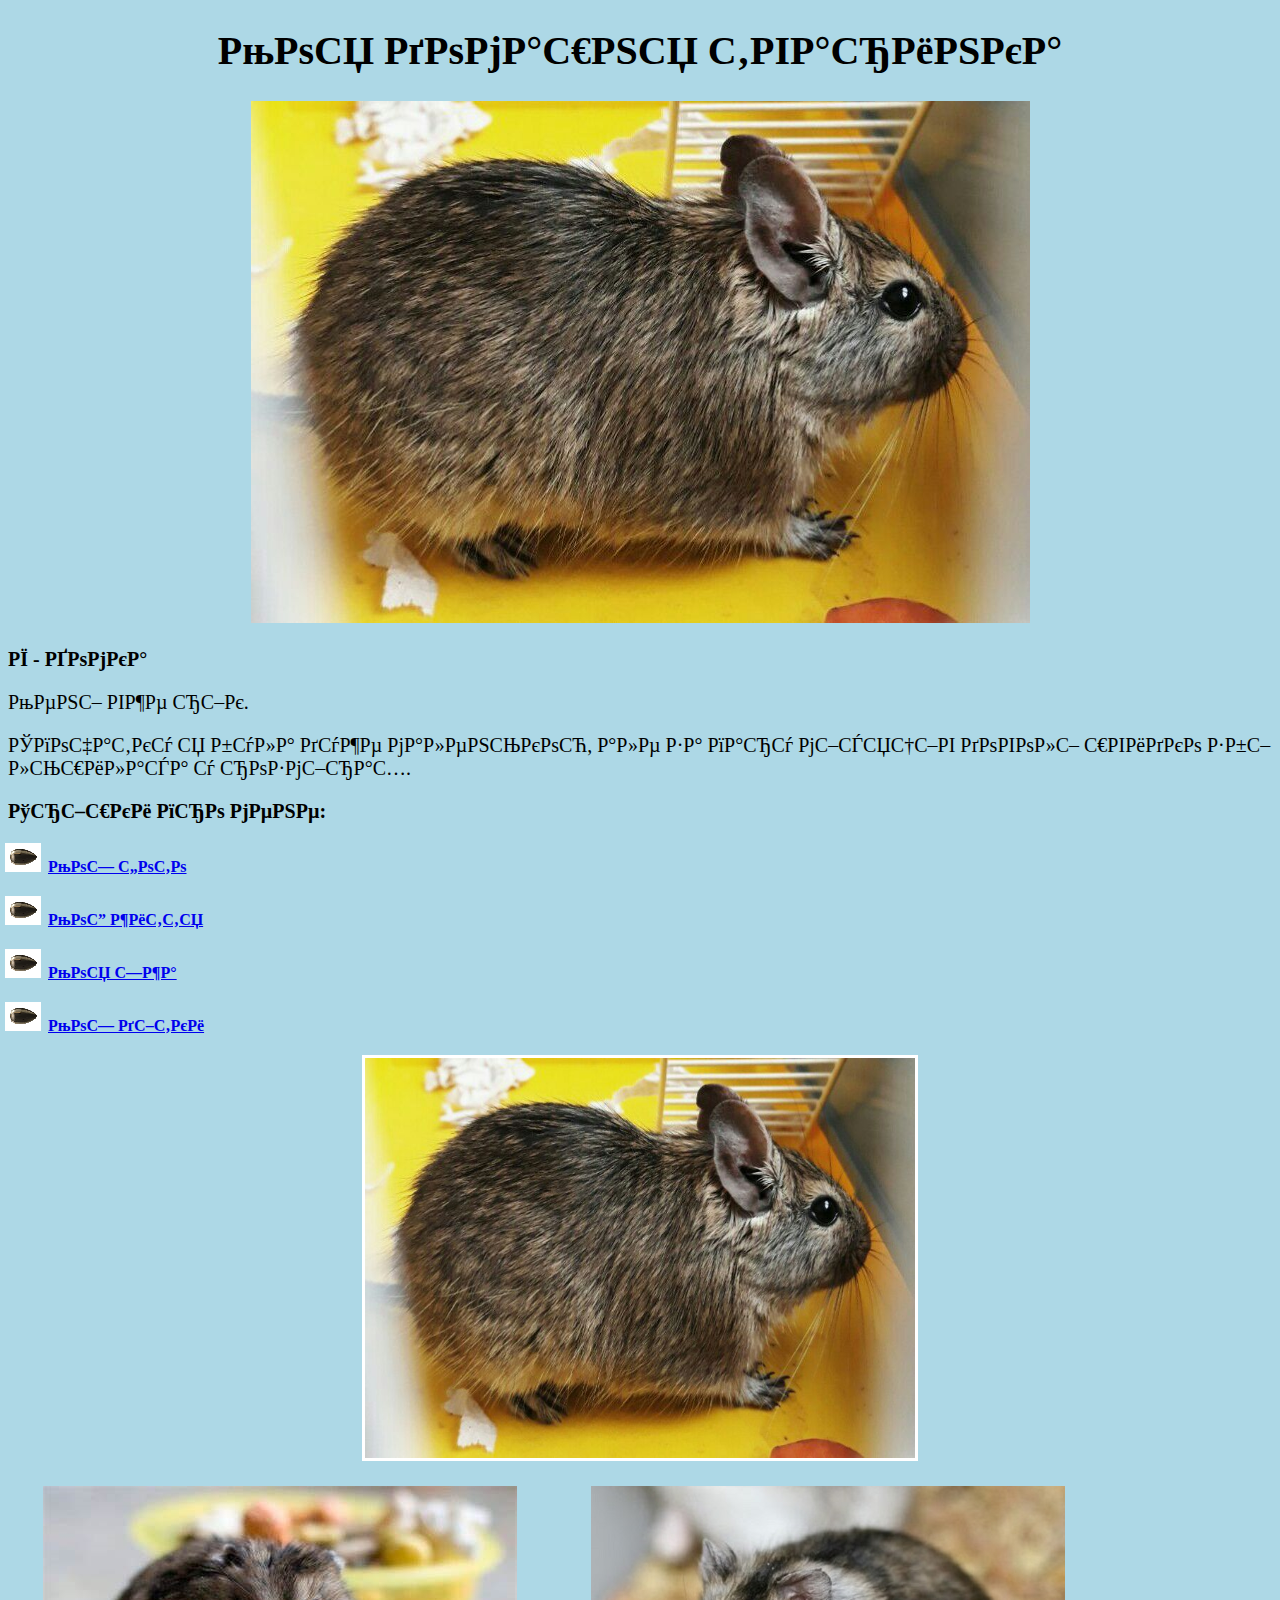
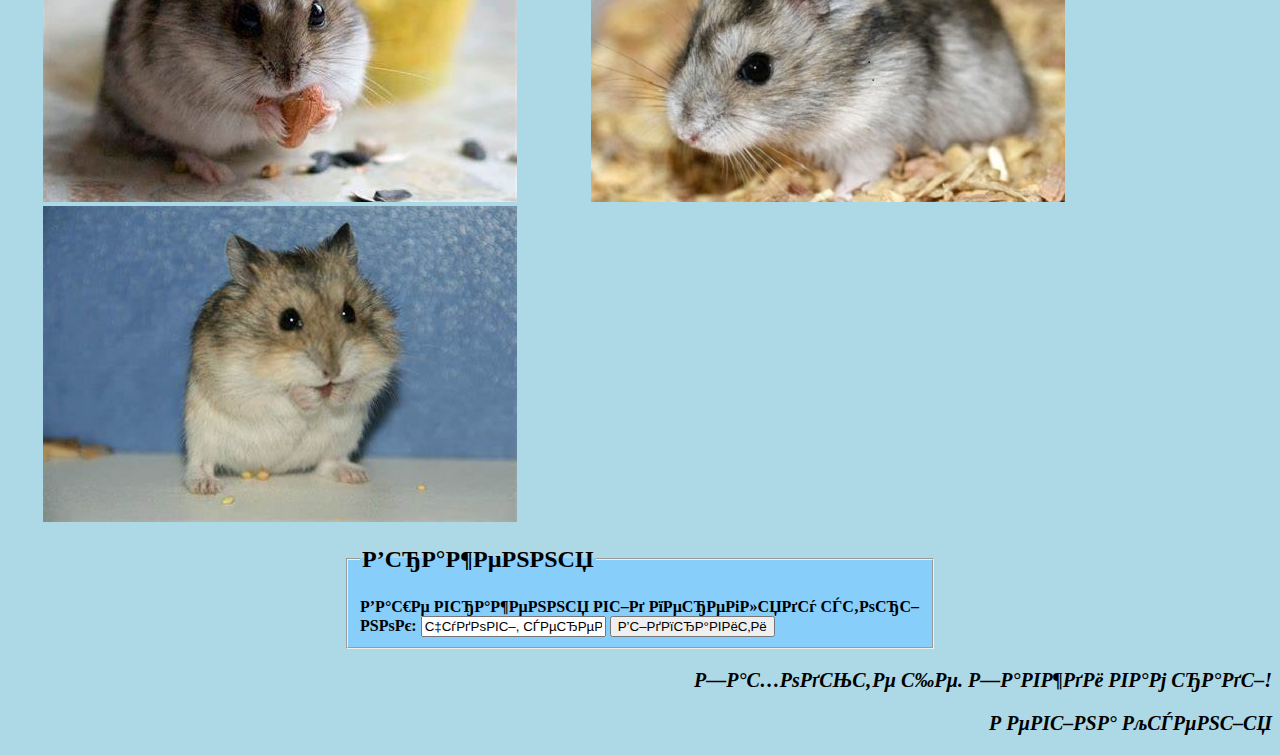
<file: index.html>
<!DOCTYPE HTML>
<HTML>
<!-Моя домашня тваринка>
<HEAD>
    <meta charset="windows-1251">
    <TITLE>Моя домашня тваринка</TITLE>
    <link rel="stylesheet" href="style.css">
</HEAD>
<BODY style="background-color: lightblue;">
    <h1>Моя домашня тваринка</h1>
    <p align="center"> <IMG SRC="1.jpg" alt="Хомка"> </p>
    <p> <b>Я - Хомка</b> <p>
    <p> Мені вже рік. </p>
    <p> Спочатку я була дуже маленькою, але за пару місяців доволі швидко збільшиласа у розмірах. </p>
    <p> <b> Трішки про мене: <b> </p>
    <p> <ul> <li> <a HREF="#My foto"> Мої фото </a> </li> </p>
    <p> <li> <a HREF="Life.html"> Моє життя </a> </li> </p>
    <p> <li> <a HREF="Food.html"> Моя їжа </a> </li> </p>
    <p> <li> <a HREF="Children.html"> Мої дітки </a> </li> </ul> </p>
    <SCRIPT type="text/javascript">
    window.setInterval (new_frame,2500);
    var inc = 1;
    var StartFrame = 1;
    var maxFrame = 12;
    function new_frame(){animate.src = "Gif/" + StartFrame + ".jpg";
                            StartFrame+=inc ;
                            if (StartFrame>maxFrame) {StartFrame=maxFrame ;
                                                          inc=-1;}
                            else if (StartFrame==0){StartFrame=1;
                                                      inc=1;}}
    </SCRIPT>
    <p align ="center"> <img id="animate" src ="Gif/1.jpg" width="550" height="400" style="border: 3px solid white;"> </p>
    <a NAME="My foto"> </a>
    <IMG SRC="2.jpg" hspace=35,0%>
    <IMG SRC="3.jpg" hspace=35,0%>
    <IMG SRC="4.jpg" hspace=35,0%>
    <fieldset>
    <legend><h2>Враження</h2></legend>
    <label for="T1">Ваше враження від перегляду сторінок: </label>
    <input type="text" name="text1" size="20" maxlength="50" value="чудові, середні" id="T1">
    <input type="submit" name="S1" value="Відправити">
    </fieldset>
    <p Align=right> <i> Заходьте ще. Завжди вам раді! </i> </p>
    <p Align=right> <i> Ревіна Ксенія </i> </p>
</BODY>
</HTML>
</file>
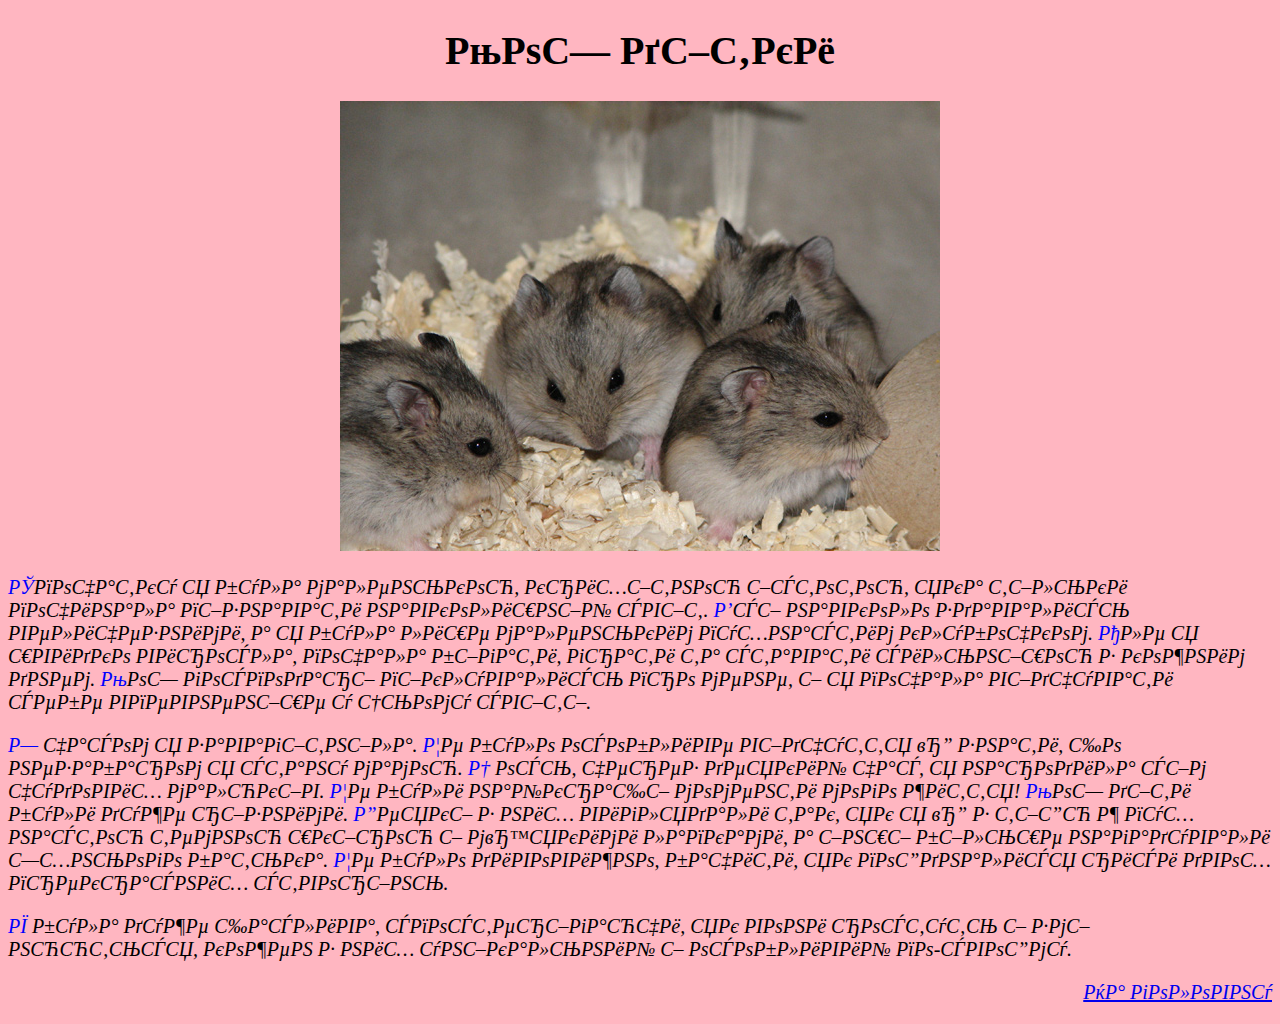
<file: Children.html>
<!DOCTYPE HTML>
<HTML>
<HEAD>
    <meta charset="windows-1251">
    <TITLE>Children</TITLE>
    <link rel="stylesheet" href="style.css">
    <style>
    p{font-style: italic;}
    </style>
</HEAD>
<BODY style="background-color: lightpink;">
    <h1> Мої дітки </h1>
    <p align="center"> <a HREF="index.html"> <IMG SRC="5.jpg" alt="Діти Хомки"> </a> </p>
    <p> <span> С</span>початку я була маленькою, крихітною істотою, яка тільки починала пізнавати навколишній світ.<span> В</span>сі навколо здавались величезними, а я була лише маленьким пухнастим клубочком.<span> А</span>ле я швидко виросла, почала бігати, грати та ставати сильнішою з кожним днем.<span> М</span>ої господарі піклувались про мене, і я почала відчувати себе впевненіше у цьому світі. </p>
    <p> <span>З</span> часом я завагітніла.<span> Ц</span>е було особливе відчуття — знати, що незабаром я стану мамою.<span> І</span> ось, через деякий час, я народила сім чудових малюків.<span> Ц</span>е були найкращі моменти мого життя!<span> М</span>ої діти були дуже різними.<span> Д</span>еякі з них виглядали так, як я — з тією ж пухнастою темною шкірою і м’якими лапками, а інші більше нагадували їхнього батька.<span> Ц</span>е було дивовижно, бачити, як поєдналися риси двох прекрасних створінь.  </p>
    <p> <span>Я</span> була дуже щаслива, спостерігаючи, як вони ростуть і змінюються, кожен з них унікальний і особливий по-своєму. </p>
    <p Align=right> <a HREF="index.html"> <i> На головну </i> </a> </p>
</BODY>
</HTML>
</file>
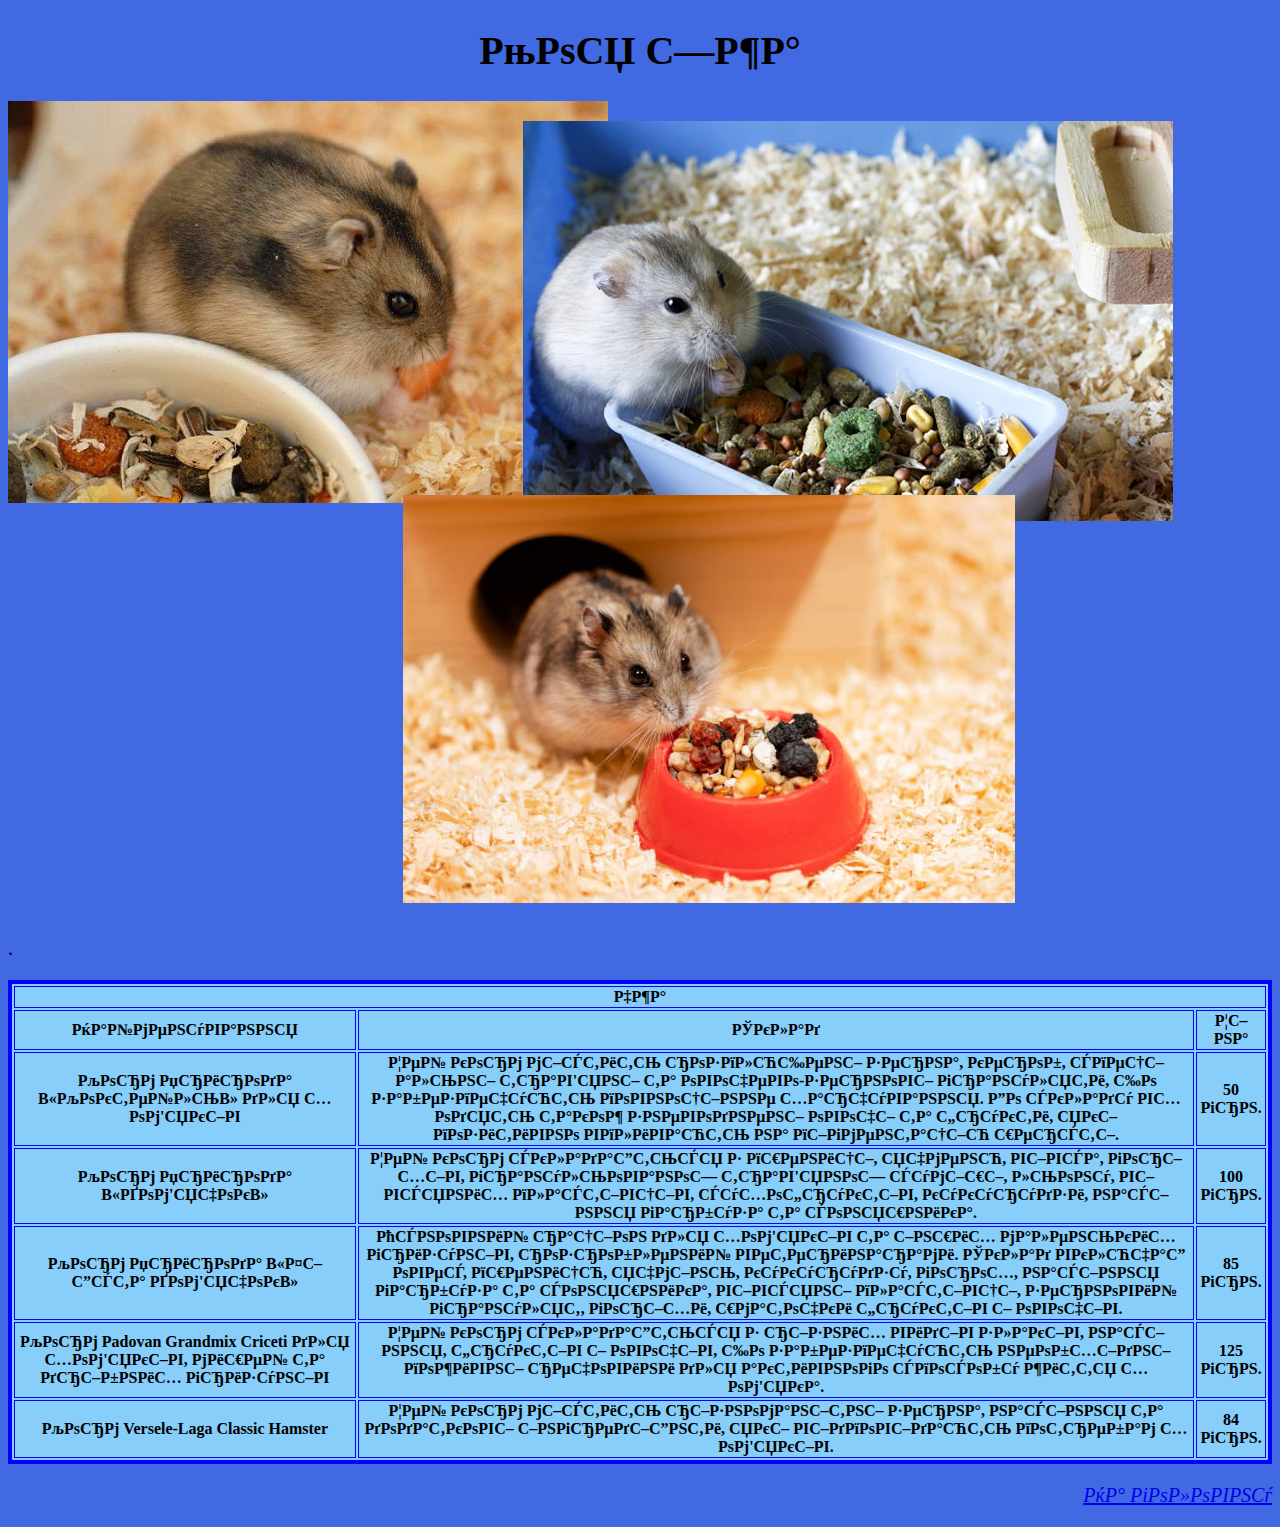
<file: Food.html>
<!DOCTYPE HTML>
<HTML>
<HEAD>
    <meta charset="windows-1251">
    <TITLE>Food</TITLE>
    <link rel="stylesheet" href="style.css">
    <style>
     th{face:Times New Roman;}
    </style>
</HEAD>
<BODY style="background-color:   royalblue;">
    <h1> Моя їжа </h1>
    <p align="center"> <div> <a HREF="index.html"> 
    <IMG id="a" SRC="12.jpg"> 
    <IMG id="b" SRC="6.jpg" alt="Хомка"> 
    <IMG id="c" SRC="11.jpg"> </a> </div> </p>
    <p>  .  </p>
    <table bordercolor="blue" border="4" bgcolor="lightskyblue">
        <tr>
        <th colspan=3> Їжа </th>
        </tr>
        <tr>
        <th> Найменування </th>
        <th> Склад </th>
        <th> Ціна </th>
        </tr>
        <tr>
        <th> Корм Природа «Коктейль» для хом'яків </th>
        <th> Цей корм містить розплющені зерна, кероб, спеціальні трав'яні та овочево-зернові грануляти, що забезпечують повноцінне харчування. До складу входять також зневоднені овочі та фрукти, які позитивно впливають на пігментацію шерсті. </th>
        <th> 50 грн. </th>
        </tr>
        <tr>
        <th> Корм Природа «Хом'ячок» </th>
        <th> Цей корм складається з пшениці, ячменю, вівса, горіхів, гранульованої трав'яної суміші, льону, вівсяних пластівців, сухофруктів, кукурудзи, насіння гарбуза та соняшника. </th>
        <th> 100 грн. </th>
        </tr>
        <tr>
        <th> Корм Природа «Фієста Хом'ячок» </th>
        <th> Основний раціон для хом'яків та інших маленьких гризунів, розроблений ветеринарами. Склад включає овес, пшеницю, ячмінь, кукурудзу, горох, насіння гарбуза та соняшника, вівсяні пластівці, зерновий гранулят, горіхи, шматочки фруктів і овочів. </th>
        <th> 85 грн. </th>
        </tr>
        <tr>
        <th> Корм Padovan Grandmix Criceti для хом'яків, мишей та дрібних гризунів </th>
        <th> Цей корм складається з різних видів злаків, насіння, фруктів і овочів, що забезпечують необхідні поживні речовини для активного способу життя хом'яка. </th>
        <th> 125 грн. </th>
        </tr>
        <tr>
        <th> Корм Versele-Laga Classic Hamster </th>
        <th> Цей корм містить різноманітні зерна, насіння та додаткові інгредієнти, які відповідають потребам хом'яків. </th>
        <th> 84 грн. </th>
        </tr>
    </table>
    <p Align=right> <a HREF="index.html"> <i> На головну </i> </a> </p>
</BODY>
</HTML>
</file>
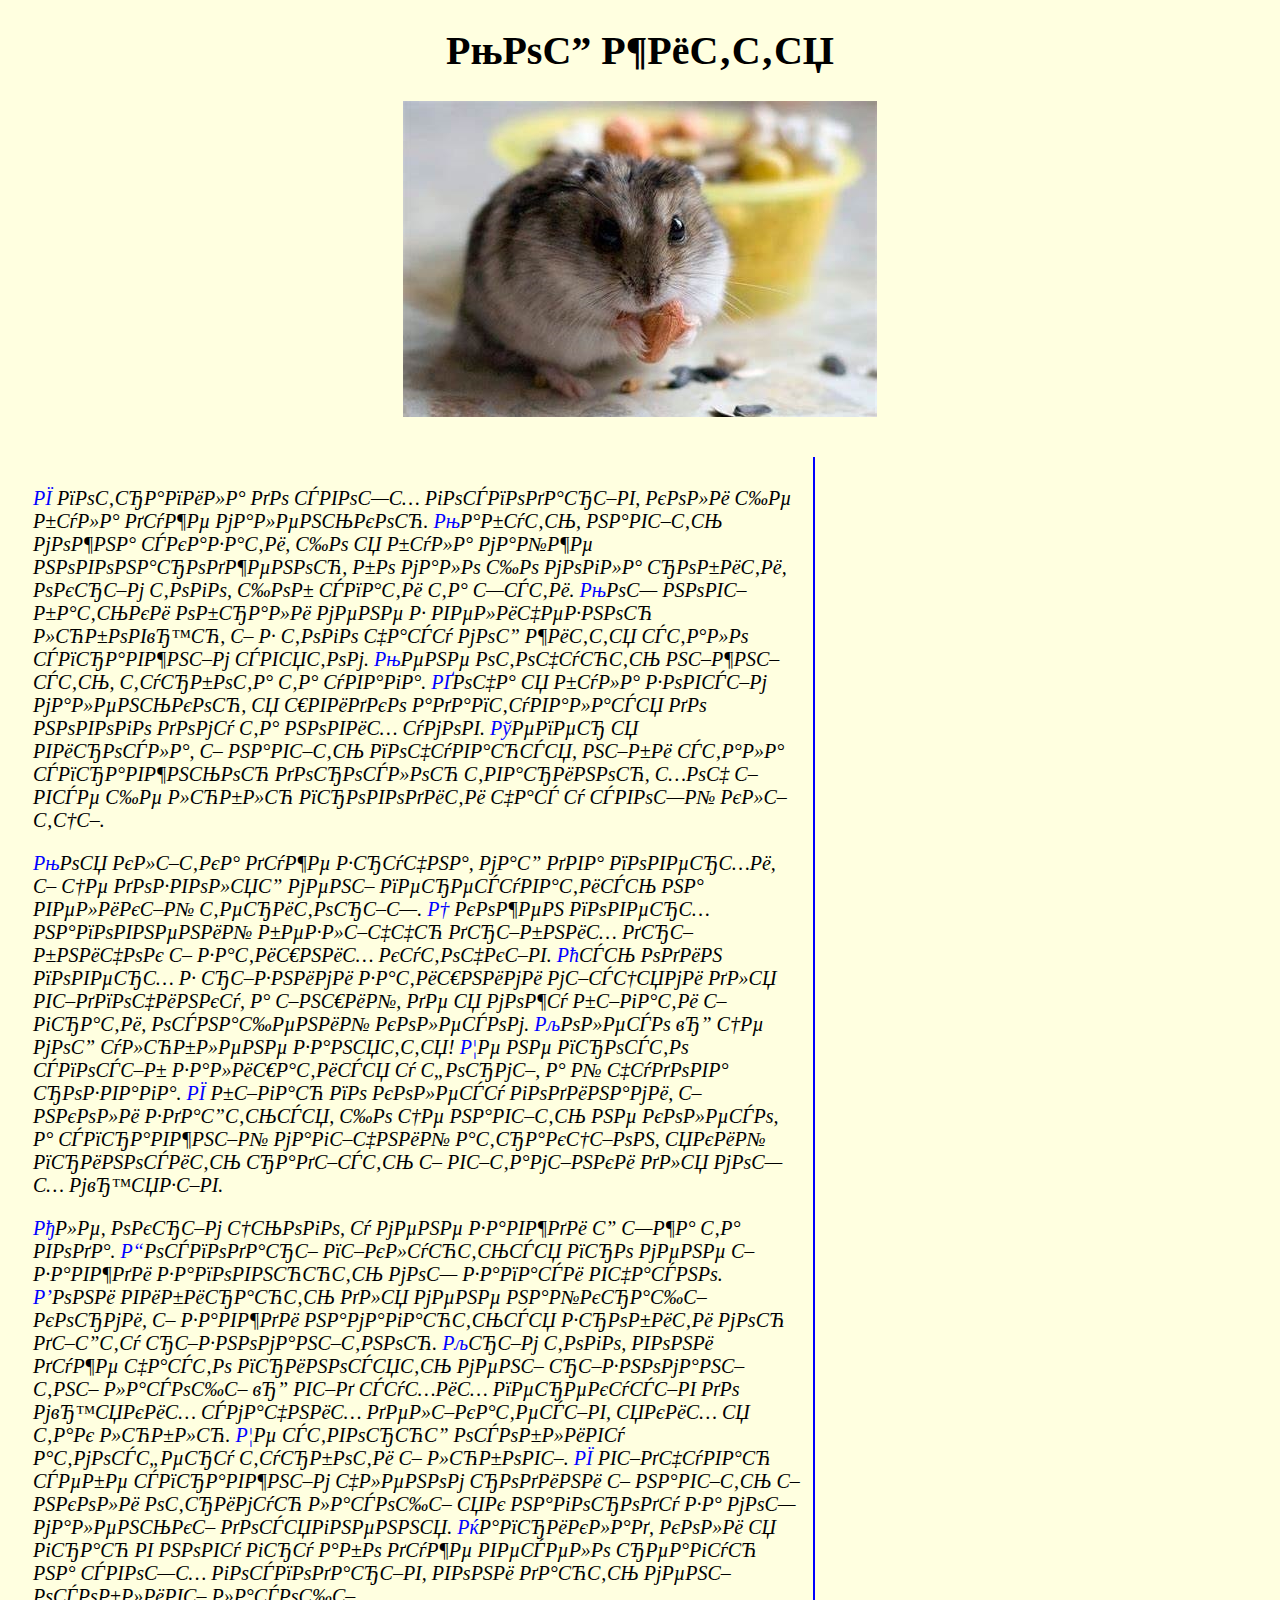
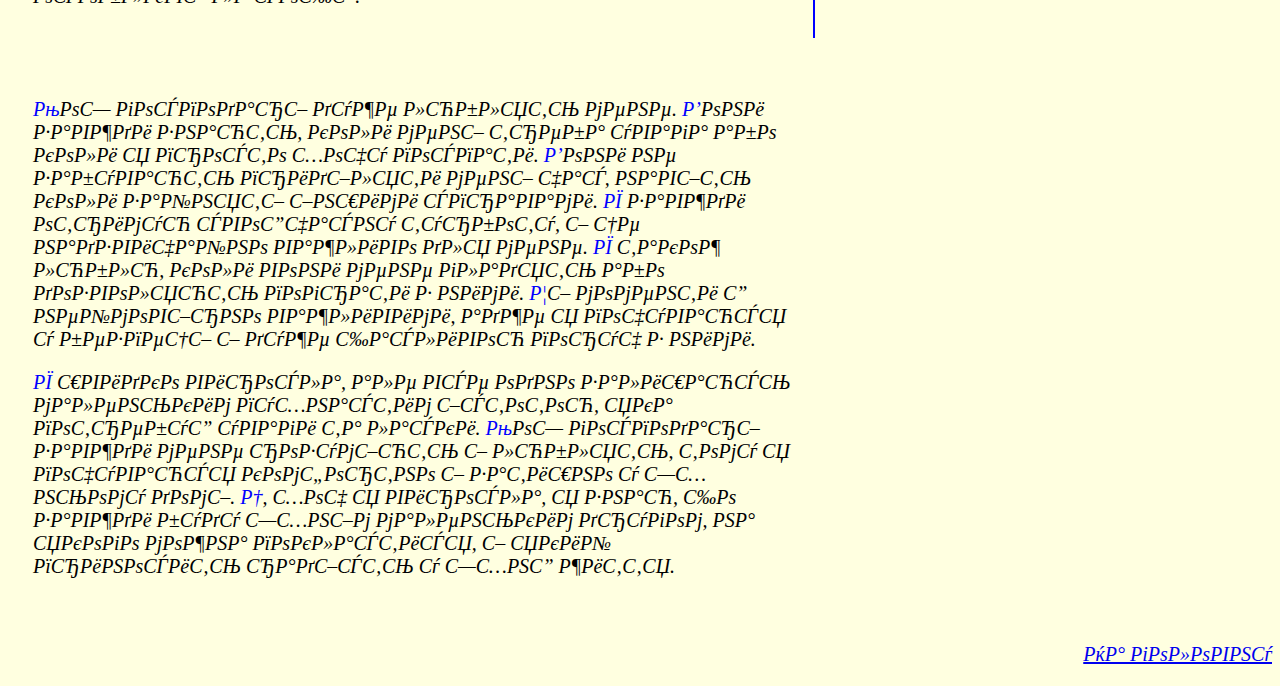
<file: Life.html>
<!DOCTYPE HTML>
<HTML>
<HEAD>
    <meta charset="windows-1251">
    <TITLE>Life</TITLE>
    <link rel="stylesheet" href="style.css">
    <style>
    p{font-style: italic;}
    </style>
</HEAD>
<BODY style="background-color: lightyellow;">
    <h1> Моє життя </h1>
    <p align="center"> <a HREF="index.html"> <IMG SRC="2.jpg" alt="Хомка"> </a> </p>
    <div id="left"> <p> <span> Я </span> потрапила до своїх господарів, коли ще була дуже маленькою.<span> М</span>абуть, навіть можна сказати, що я була майже новонародженою, бо мало що могла робити, окрім того, щоб спати та їсти.<span> М</span>ої нові батьки обрали мене з величезною любов’ю, і з того часу моє життя стало справжнім святом.<span> М</span>ене оточують ніжність, турбота та увага.<span> Х</span>оча я була зовсім маленькою, я швидко адаптувалася до нового дому та нових умов.<span> Т</span>епер я виросла, і навіть почуваюся, ніби стала справжньою дорослою твариною, хоч і все ще люблю проводити час у своїй клітці. </p>
    <p> <span>М</span>оя клітка дуже зручна, має два поверхи, і це дозволяє мені пересуватись на великій території.<span> І</span> кожен поверх наповнений безліччю дрібних дрібничок і затишних куточків.<span> О</span>сь один поверх з різними затишними місцями для відпочинку, а інший, де я можу бігати і грати, оснащений колесом.<span> К</span>олесо — це моє улюблене заняття!<span> Ц</span>е не просто спосіб залишатися у формі, а й чудова розвага.<span> Я</span> бігаю по колесу годинами, інколи здається, що це навіть не колесо, а справжній магічний атракціон, який приносить радість і вітамінки для моїх м’язів. </p>
    <p> <span>А</span>ле, окрім цього, у мене завжди є їжа та вода.<span> Г</span>осподарі піклуються про мене і завжди заповнюють мої запаси вчасно.<span> В</span>они вибирають для мене найкращі корми, і завжди намагаються зробити мою дієту різноманітною.<span> К</span>рім того, вони дуже часто приносять мені різноманітні ласощі — від сухих перекусів до м’яких смачних делікатесів, яких я так люблю.<span> Ц</span>е створює особливу атмосферу турботи і любові.<span> Я</span> відчуваю себе справжнім членом родини і навіть інколи отримую ласощі як нагороду за мої маленькі досягнення.<span> Н</span>априклад, коли я граю в нову гру або дуже весело реагую на своїх господарів, вони дають мені особливі ласощі. </p> </div>
    <div id="right"> <p> <span>М</span>ої господарі дуже люблять мене.<span> В</span>они завжди знають, коли мені треба увага або коли я просто хочу поспати.<span> В</span>они не забувають приділяти мені час, навіть коли зайняті іншими справами.<span> Я</span> завжди отримую своєчасну турботу, і це надзвичайно важливо для мене.<span> Я</span> також люблю, коли вони мене гладять або дозволяють пограти з ними.<span> Ц</span>і моменти є неймовірно важливими, адже я почуваюся у безпеці і дуже щасливою поруч з ними. </p>
    <p> <span>Я</span> швидко виросла, але все одно залишаюсь маленьким пухнастим істотою, яка потребує уваги та ласки.<span> М</span>ої господарі завжди мене розуміють і люблять, тому я почуваюся комфортно і затишно у їхньому домі.<span> І</span>, хоч я виросла, я знаю, що завжди буду їхнім маленьким другом, на якого можна покластися, і який приносить радість у їхнє життя. </p> </div>
    <div class="clear"> </div>
    <p Align=right> <a HREF="index.html"> <i> На головну </i> </a> </p>
</BODY>
</HTML>
</file>
<file: style.css>
h1{face:Times New Roman;
   text-align:center;
   font-size:40px;}
   
p{face:Times New Roman;
  font-size:20px;}

span{color:blue;}

li{list-style-image:url(seed1.png);}

#a{position:absolute;
   z-index=1}
#b{position:relative;
   top:20px;left:515px;
   z-index=2}
#c{position:relative;
   top:-10px;left:395px;
   z-index=3}
   
#left{float:left;
      width:770px;
      border-right:2px solid blue;
      padding:10px;
      margin:15px;}
#right{float:left;
       width:770px;
       padding:10px;
       margin:15px;}
.clear{clear:both;}
       
fieldset{background-color:lightskyblue;
         width:560px;
         margin: 0 auto;}
</file>
